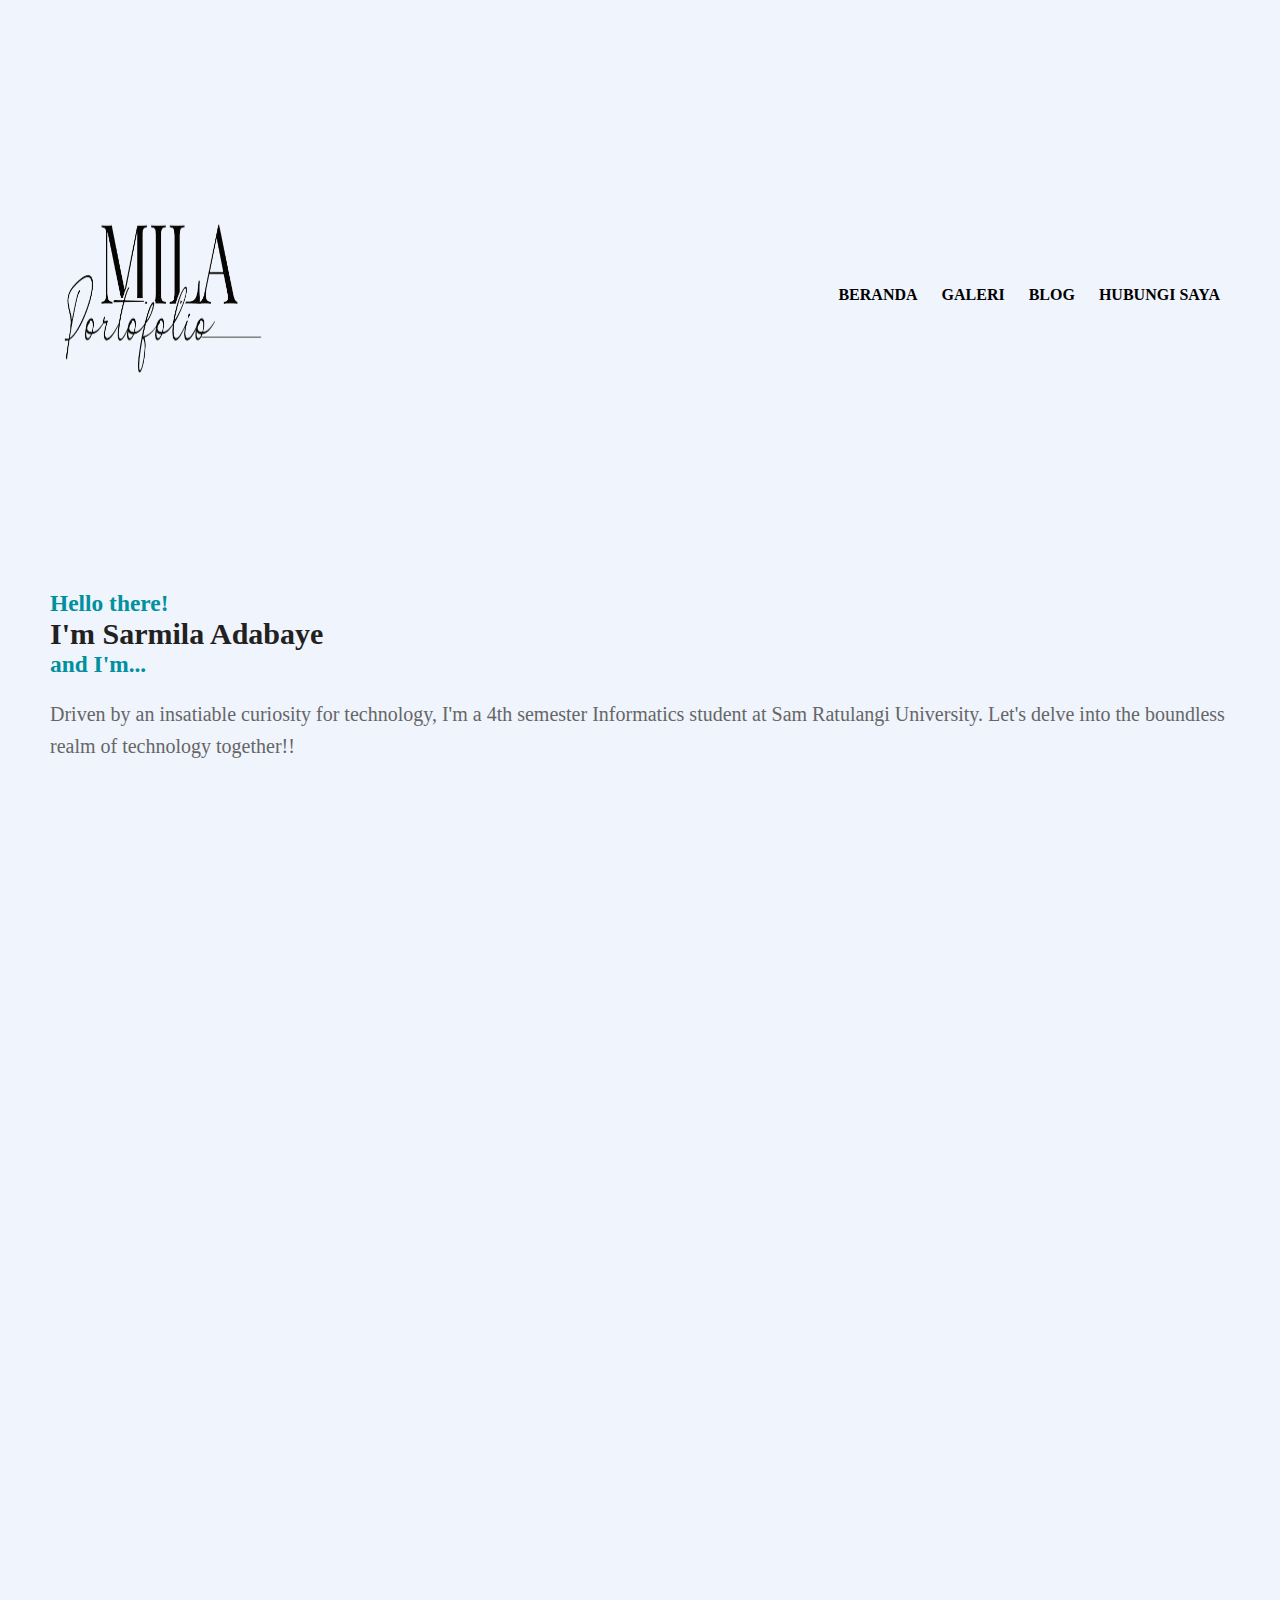
<file: index.html>
<!DOCTYPE html>
<html lang="en">
<head>
  <meta charset="UTF-8">
  <meta name="viewport" content="width=device-width, initial-scale=1.0">
  <title>Portofolio</title>
  <link rel="stylesheet" href="style.css" />
</head>
<body>
  <!-- NAVBAR MULAI-->
  <d class="hero">
    <nav>
      <img src="logo/logo.png" alt="" class="logo">
      <ul>
        <li><a href="index.html">BERANDA</a></li>
        <li><a href="Gallery.php">GALERI</a></li>
        <li><a href="Blog.php">BLOG</a></li>
        <li><a href="contack.html">HUBUNGI SAYA</a></li>
      </ul>
    </nav>
    <div class="detel">
      <h3>Hello there!</h3>
      <span><h2>I'm Sarmila Adabaye</h2></span>
      <h3>and I'm...</h3>
      <p>Driven by an insatiable curiosity for technology, I'm a 4th semester Informatics student at Sam Ratulangi University. Let's delve into the boundless realm of technology together!!</p>
    </div>
    <script>
        
        const detelDiv = document.querySelector('.detel');
        detelDiv.addEventListener('mouseover', function() {
          this.style.color = '#01909e'; 
        });
        detelDiv.addEventListener('mouseout', function() {
          this.style.color = '#efef'; // 
        });
      </script>
  
</body>
</html>
</file>
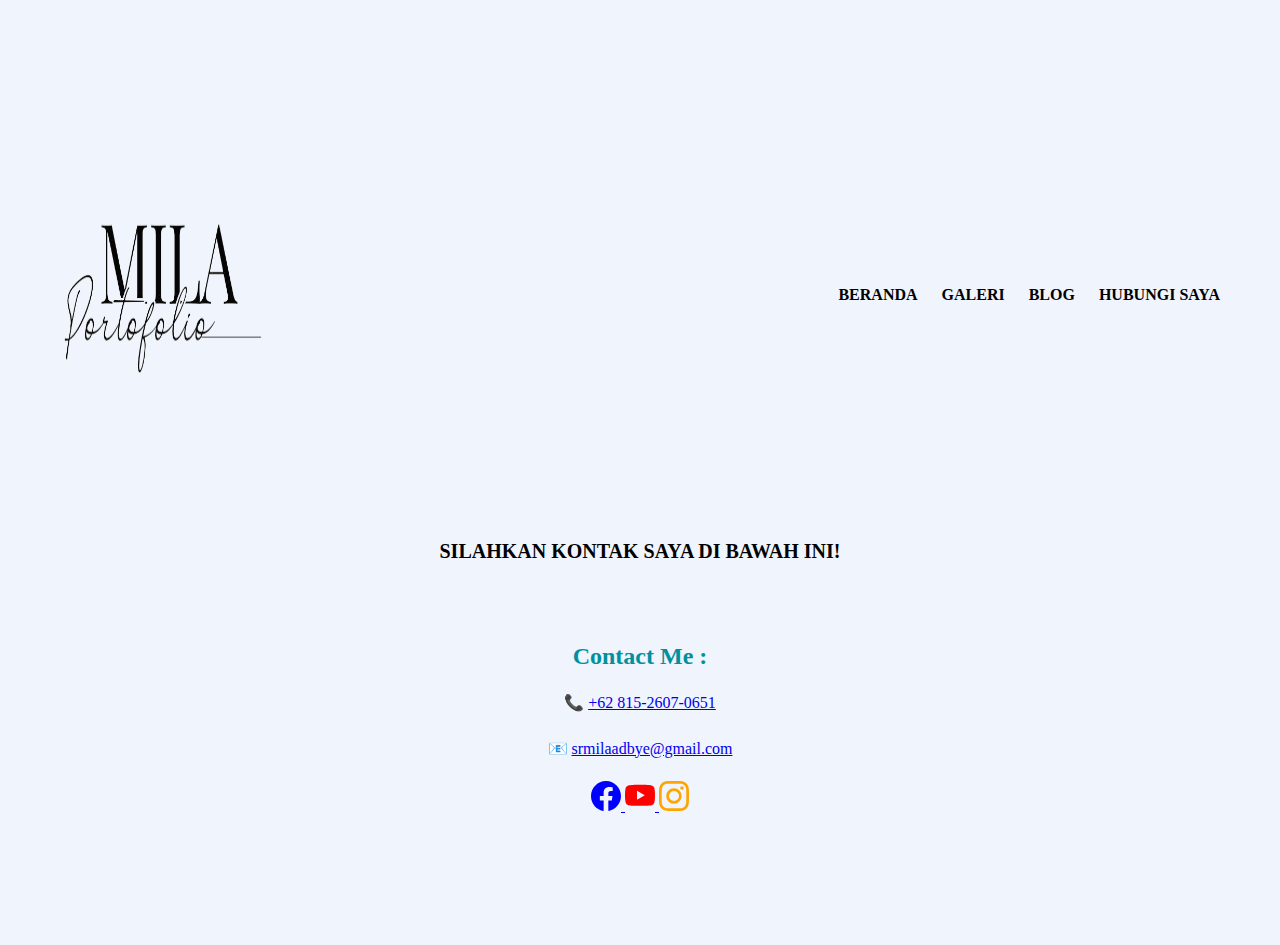
<file: contack.html>
<!DOCTYPE html>
<html lang="en">
<head>
    <meta charset="UTF-8">
    <meta name="viewport" content="width=device-width, initial-scale=1.0">
    <title>CONTACK ME</title>
    <link rel="stylesheet" href="style.css" />
</head>
<body>
  <d class="hero">
    <nav>
      <img src="logo/logo.png" alt="" class="logo">
      <ul>
        <li><a href="index.html">BERANDA</a></li>
        <li><a href="Gallery.php">GALERI</a></li>
        <li><a href="Blog.php">BLOG</a></li>
        <li><a href="contack.html">HUBUNGI SAYA</a></li>
      </ul>
    </nav>
    <h1>SILAHKAN KONTAK SAYA DI BAWAH INI!</h1> 
    <div class="section__container">
      <div class="contact-form">
          <sect class="contact-section">
              <h2 class="contact-title">Contact Me :</h2>
              <p class="contack-info">&#128222; <a href="tel:+6281526070651">+62 815-2607-0651</a></p>
              <p class="contact-info">&#128231; <a href="mailto:srmilaadbye@gmail.com">srmilaadbye@gmail.com</a></p>
</body>
<div class="Social">
    <a class="fb" href="https://www.facebook.com/sarmila.salmi.9" title="Kunjungi Facebook"><svg xmlns="http://www.w3.org/2000/svg" width="30" height="30" fill="currentColor" color="blue" class="bi bi-facebook" viewBox="0 0 16 16">
        <path d="M16 8.049c0-4.446-3.582-8.05-8-8.05C3.58 0-.002 3.603-.002 8.05c0 4.017 2.926 7.347 6.75 7.951v-5.625h-2.03V8.05H6.75V6.275c0-2.017 1.195-3.131 3.022-3.131.876 0 1.791.157 1.791.157v1.98h-1.009c-.993 0-1.303.621-1.303 1.258v1.51h2.218l-.354 2.326H9.25V16c3.824-.604 6.75-3.934 6.75-7.951z"/>
      </svg>
    </a>  
    <a class="yt" href="https://youtube.com/@srmilaadbye7041?si=rOQHoYUqsJFYgC1s" title='Kunjungi Youtube'><svg xmlns="http://www.w3.org/2000/svg" width="30" height="30" fill="currentColor" color="red" class="bi bi-youtube" viewBox="0 0 16 16">
        <path d="M8.051 1.999h.089c.822.003 4.987.033 6.11.335a2.01 2.01 0 0 1 1.415 1.42c.101.38.172.883.22 1.402l.01.104.022.26.008.104c.065.914.073 1.77.074 1.957v.075c-.001.194-.01 1.108-.082 2.06l-.008.105-.009.104c-.05.572-.124 1.14-.235 1.558a2.007 2.007 0 0 1-1.415 1.42c-1.16.312-5.569.334-6.18.335h-.142c-.309 0-1.587-.006-2.927-.052l-.17-.006-.087-.004-.171-.007-.171-.007c-1.11-.049-2.167-.128-2.654-.26a2.007 2.007 0 0 1-1.415-1.419c-.111-.417-.185-.986-.235-1.558L.09 9.82l-.008-.104A31.4 31.4 0 0 1 0 7.68v-.123c.002-.215.01-.958.064-1.778l.007-.103.003-.052.008-.104.022-.26.01-.104c.048-.519.119-1.023.22-1.402a2.007 2.007 0 0 1 1.415-1.42c.487-.13 1.544-.21 2.654-.26l.17-.007.172-.006.086-.003.171-.007A99.788 99.788 0 0 1 7.858 2h.193zM6.4 5.209v4.818l4.157-2.408L6.4 5.209z"/>
      </svg>
    </a>
    <a class="ig" href="https://instagram.com/srmiladbye_28?utm_source=qr&igshid=MzNlNGNkZWQ4Mg%3D%3D" title="Kunjungi Instagram"><svg xmlns="http://www.w3.org/2000/svg" width="30" height="30" fill="currentColor" color="orange" class="bi bi-instagram" viewBox="0 0 16 16">
        <path d="M8 0C5.829 0 5.556.01 4.703.048 3.85.088 3.269.222 2.76.42a3.917 3.917 0 0 0-1.417.923A3.927 3.927 0 0 0 .42 2.76C.222 3.268.087 3.85.048 4.7.01 5.555 0 5.827 0 8.001c0 2.172.01 2.444.048 3.297.04.852.174 1.433.372 1.942.205.526.478.972.923 1.417.444.445.89.719 1.416.923.51.198 1.09.333 1.942.372C5.555 15.99 5.827 16 8 16s2.444-.01 3.298-.048c.851-.04 1.434-.174 1.943-.372a3.916 3.916 0 0 0 1.416-.923c.445-.445.718-.891.923-1.417.197-.509.332-1.09.372-1.942C15.99 10.445 16 10.173 16 8s-.01-2.445-.048-3.299c-.04-.851-.175-1.433-.372-1.941a3.926 3.926 0 0 0-.923-1.417A3.911 3.911 0 0 0 13.24.42c-.51-.198-1.092-.333-1.943-.372C10.443.01 10.172 0 7.998 0h.003zm-.717 1.442h.718c2.136 0 2.389.007 3.232.046.78.035 1.204.166 1.486.275.373.145.64.319.92.599.28.28.453.546.598.92.11.281.24.705.275 1.485.039.843.047 1.096.047 3.231s-.008 2.389-.047 3.232c-.035.78-.166 1.203-.275 1.485a2.47 2.47 0 0 1-.599.919c-.28.28-.546.453-.92.598-.28.11-.704.24-1.485.276-.843.038-1.096.047-3.232.047s-2.39-.009-3.233-.047c-.78-.036-1.203-.166-1.485-.276a2.478 2.478 0 0 1-.92-.598 2.48 2.48 0 0 1-.6-.92c-.109-.281-.24-.705-.275-1.485-.038-.843-.046-1.096-.046-3.233 0-2.136.008-2.388.046-3.231.036-.78.166-1.204.276-1.486.145-.373.319-.64.599-.92.28-.28.546-.453.92-.598.282-.11.705-.24 1.485-.276.738-.034 1.024-.044 2.515-.045v.002zm4.988 1.328a.96.96 0 1 0 0 1.92.96.96 0 0 0 0-1.92zm-4.27 1.122a4.109 4.109 0 1 0 0 8.217 4.109 4.109 0 0 0 0-8.217zm0 1.441a2.667 2.667 0 1 1 0 5.334 2.667 2.667 0 0 1 0-5.334z"/>
      </svg>
    </a>
</div>
</div>
</div>
</body>
<html/>
</file>
<file: style.css>
@import url('https://fonts.googleapis.com/css2?family=Poppins:ital,wght@300;400;500;600;700;800;900&display=swap');

*{
    margin: 0;
    padding: 0;
    font-family: "poppis" , Georgia;
    box-sizing: border-box;
    background-color: #eff4fd;
}

.hero{
    position: relative;
    width: 100%;
    height: 50vh;
    background: #eff4fd;
    color: #01909e;
}

.logo {
    background: none;
    position: relative;
    width: 20%;
    height: 50vh;
    margin: 0;
}

.logo {
    animation: logo-anim 2s infinite;
    transform: scale(1.1);
  }
  
  @keyframes logo-anim {
    0% {
      transform: rotate(0deg);
    }
    50% {
      transform: rotate(10deg);
    }
    100% {
      transform: rotate(0deg);
    }
  }

nav {
    display: flex;
    width: 100%;
    margin: auto;
    padding: 20px 0;
    align-items: center;
    justify-content: space-between;
}

nav ul li{
    display: inline-block;
    list-style: none;
    margin: 20px 10px;
}

nav ul li a{
   text-decoration: none;
   color: #000;
   font-weight: bold;
   transition: color 0.5s ease, transform 0.2s ease;
}

nav ul li a:hover{
    color: #01909e;
    transform: scale(1.1);
}

.detel {
    transition: color 0.3s ease;
  }
  .detel:hover {
    color: #fff; /* Ubah warna teks saat hover */
  }

.detel{
    margin-bottom:100%;
    margin-top: 50px;
    font-size: 20px;
}

.detel h2{
    font-size: 30px;
    color: #212121; 
}
  
  .hed {
    text-align: center; 
    padding: 20px 0;
    background-color: #eff4fd; 
    color: black; 
  }
  
  .hed h1 {
    font-size: 20px; 
    margin: 0; 
    padding: 0; 
  }
  
  /* Gallery*/
  .Gallery {
    display: flex; 
    flex-wrap: wrap; 
    justify-content: space-around; 
    margin: 30px auto;
    max-width: 100%; 
  }
  
  .Gallery img {
    width: 200px; 
    margin: 10px; 
    border: 2px solid #ddd; 
    cursor: pointer; 
  }
  
  .Gallery img:hover {
    opacity: 0.7; 
    transform: scale(1.1); 
    transition: opacity 0.3s ease-in-out, transform 0.3s ease-in-out; 
  }

  body {
    font-family: Arial, sans-serif;
    margin: 0;
    padding: 0;
    background-color: #eff4fd;
}

h1 {
    text-align: center;
    color: black;
}

p {
    margin: 20px 0;
    line-height: 1.6;
    color: #666;
}

.Blog {
    margin: 20px auto;
    width: 80%;
    max-width: 800px;
    background-color: #fff;
    border-radius: 8px;
    box-shadow: 0 2px 4px rgba(0, 0, 0, 0.1);
    overflow: hidden;
}

.Blog img {
    display: block;
    width: 100%;
    height: auto;
}


.Blog img {
    padding: 10px;
    border-bottom: 1px solid #ddd;
}

@media only screen and (max-width: 600px) {
    .Blog {
        width: 90%;
    }
}

body {
    font-family: Arial, sans-serif;
    margin: 0;
    padding: 50px;
    background-color: #eff4fd;
}

h1 {
    text-align: center;
    color: black;
    font-size: 20px;
}

.section__container {
    max-width: 800px;
    margin: 20px auto;
    padding: 60px 20px;
    text-align: center;
    animation: slideIn 0.5s ease forwards;
}

@keyframes slideIn {
    from {
        opacity: 0;
        transform: translateY(50px);
    }
    to {
        opacity: 1;
        transform: translateY(0);
    }
}

@keyframes float {
    0% {
        transform: translateY(0);
    }
    50% {
        transform: translateY(-10px);
    }
    100% {
        transform: translateY(0);
    }
}

img {
    animation: float 3s ease infinite;
}
</file>
